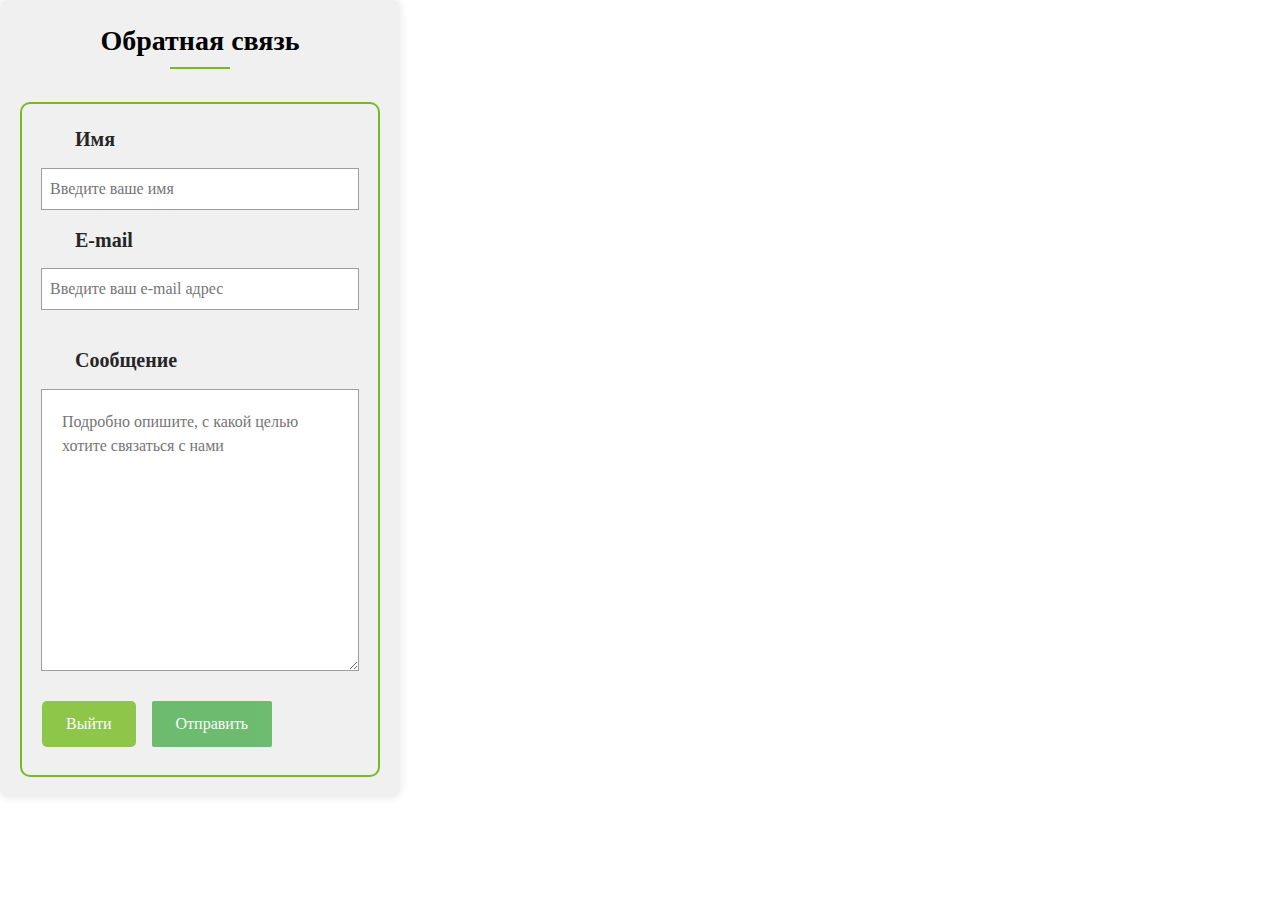
<file: localhost/contact.html>
<!DOCTYPE html>
<html lang="ru">
<head>
    <meta charset="UTF-8">
    <meta name="viewport" content="width=device-width, initial-scale=1.0">
    <title>Обратная связь</title>

    <link rel="stylesheet" href="css/reset.css" />
    <link rel="stylesheet" href="css/style.css" />
    <link rel="stylesheet" href="css/media.css" />
</head>
<body>
    <section class="contact-me observer-section" id="contact-me">
        <div class="contact-me__wrapper-contact">
            <h2 class="second-title">Обратная связь</h2>
    
            <form action="php/send_email.php" class="contact-me__form">
                <div class="input-wrapper left">
                    <label class="label bold" for="userName">Имя</label>
                    <input class="input" type="text" id="userName" name="userName" placeholder="Введите ваше имя" required />
                </div>
                <div class="input-wrapper right">
                    <label class="label bold" for="email">E-mail</label>
                    <input class="input" type="email" id="email" name="email" placeholder="Введите ваш e-mail адрес" required />
                </div>
                <div class="cls"></div>
    
                <div class="textarea-wrapper">
                    <label class="label bold" for="message">Сообщение</label>
                    <textarea
                        class="textarea"
                        name="details"
                        placeholder="Подробно опишите, с какой целью хотите связаться с нами"
                        id="details"
                        cols="30"
                        rows="10"
                        required
                    ></textarea>
                </div>
                <div class="button-container">
                    <a href="index.html" type="button" class="but-exi">Выйти</a>
                    <button type="submit" class="submit">Отправить</button>
                </div>
                
            </form>
        </div>
    </section>
    <script src="js/conScript.js"></script>
</body>
</html>
</file>
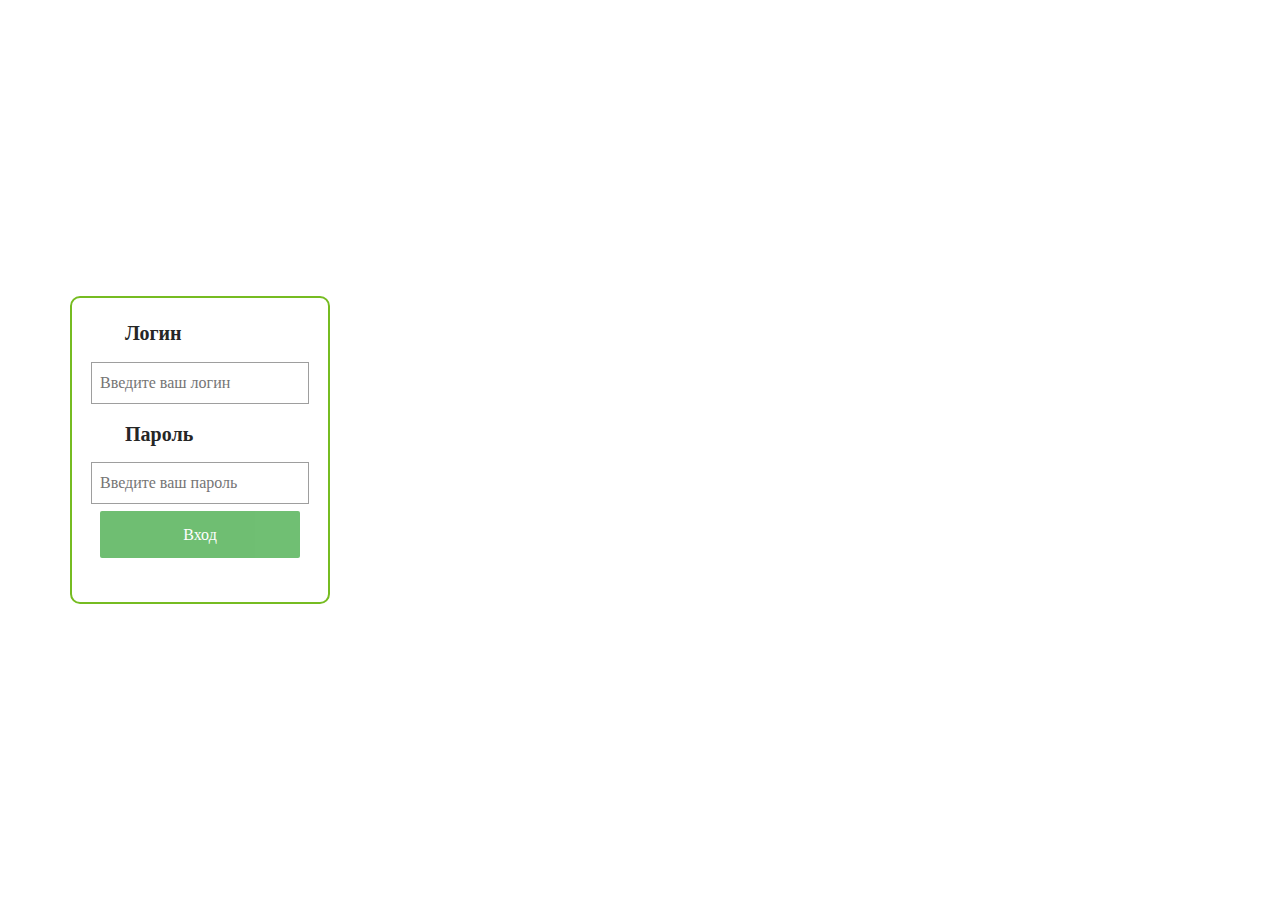
<file: localhost/enter.html>
<!DOCTYPE html>
<html lang="ru">
<head>
    <meta charset="UTF-8">
    <meta name="viewport" content="width=device-width, initial-scale=1.0">
    <title>Авторизация</title>
    <link rel="stylesheet" href="css/reset.css" />
    <link rel="stylesheet" href="css/style.css" />
    <link rel="stylesheet" href="css/media.css" />
</head>
<body>
    <section class="contact-me observer-section" id="enter-form" flex-direction ="column">
        <div class="contact-me__wrapper">
            <form id="loginForm" class="contact-me__form">
                <div class="input-wrapper">
                    <label class="label bold" for="userName">Логин</label>
                    <input class="input" type="text" id="userName" name="userName" placeholder="Введите ваш логин" required />
                </div>
                <div class="input-wrapper">
                    <label class="label bold" for="password">Пароль</label>
                    <input class="input" type="password" id="password" name="password" placeholder="Введите ваш пароль" required />
                    <button type="submit" class="submit">Вход</button>
                </div>
            </form>
        </div>
    </section>
    <script src="js/enter.js"></script>
</body>
</html>
</file>
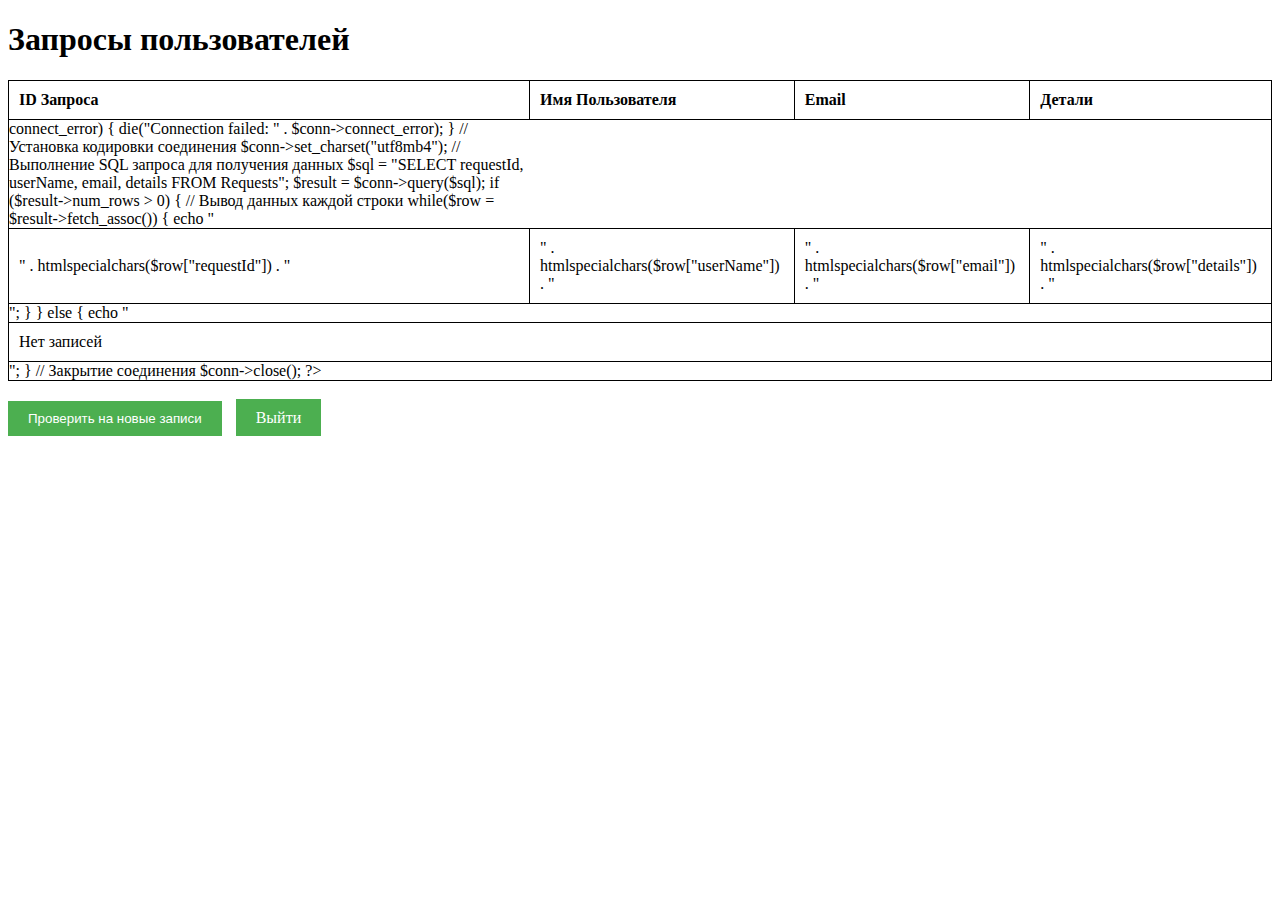
<file: localhost/mainAdmin.html>
<!DOCTYPE html>
<html lang="ru">
<head>
    <meta charset="UTF-8">
    <meta name="viewport" content="width=device-width, initial-scale=1.0">
    <title>Просмотр запросов</title>
    <style>
        table {
            width: 100%;
            border-collapse: collapse;
        }
        table, th, td {
            border: 1px solid black;
        }
        th, td {
            padding: 10px;
            text-align: left;
        }
        .buttons {
            margin-top: 20px;
        }
        .button {
            padding: 10px 20px;
            margin-right: 10px;
            background-color: #4CAF50;
            color: white;
            border: none;
            cursor: pointer;
            text-decoration: none;
        }
        .button:hover {
            background-color: #45a049;
        }
    </style>
</head>
<body>
    <h1>Запросы пользователей</h1>

    <table>
        <thead>
            <tr>
                <th>ID Запроса</th>
                <th>Имя Пользователя</th>
                <th>Email</th>
                <th>Детали</th>
            </tr>
        </thead>
        <tbody id="requestsTable">
            <!-- Данные будут подгружаться сюда -->
        </tbody>
    </table>

    <div class="buttons">
        <button class="button" onclick="checkForNewRecords()">Проверить на новые записи</button>
        <a href="index.html" class="button">Выйти</a>
    </div>

    <script>
        document.addEventListener("DOMContentLoaded", function() {
            loadRequests();
        });

        function loadRequests() {
            var xhr = new XMLHttpRequest();
            xhr.open('GET', 'php/getTable.php', true);
            xhr.onreadystatechange = function() {
                if (xhr.readyState === 4 && xhr.status === 200) {
                    document.getElementById('requestsTable').innerHTML = xhr.responseText;
                }
            };
            xhr.send();
        }

        function checkForNewRecords() {
            loadRequests();
        }
    </script>
</body>
</html>
</file>
<file: localhost/css/style.css>
/* Переменные */
:root {
    --color-white: #fff;
    --color-green: #76bc21;
    --color-text: #7a7a7a;
    --color-gray: #9e9e9e;
    --color-light-gray: #e9e9e9;
    --color-text-black: #262626;

    --color-green-opacity: rgb(118, 188, 33, .8);

    --background-black-opacity: rgb(0, 0, 0, .7);
    --background-light-black-opacity: rgb(0, 0, 0, .5);
    --background-grey: rgb(225, 225, 225, .3);

    --box-shadow-color: 0 0 10px rgb(0 0 0 / 0.3);

    /* Work vars */
    --work-wrapper: 900px;
    --work-element: 400px;
    --work-year: 40px;
    --work-border-left: 3px;

    --work-margin: calc(var(--work-wrapper) / 2 - var(--work-element));

    --work-indent-before: calc(0px - var(--work-margin));
    --work-indent-after: calc(0px - var(--work-margin) - var(--work-year) / 2);

    --work-animation-hidden: calc(110vw / 2);
    --work-animation-end-margin: 10px;
}

/* Header стили */

.header-bg {
    background-image: url('/images/mainimg.jpg');
    background-size: cover; /* масштабирует изображение, чтобы покрыть весь фон */
    background-position: center; /* центрирует изображение */
    height: 100vh; /* устанавливает высоту секции на 100% высоты окна браузера */
}
.header {
    position: relative;
    bottom: 80px;
    height: 110vh;
    clip-path: polygon(100% 0, 100% 86%, 54% 100%, 0 88%, 0 0);
}

.header__background {
    position: absolute;
    height: inherit;
    width: 100%;
    object-fit: cover;
    filter: blur(1px) opacity(.9) saturate(200%);
}
.header__background-wrapper {
    position: absolute;
    height: inherit;
    width: 100%;

    background: rgb(0, 0, 0, .5);

    z-index: 1;
}

.header-top {
    position: sticky;
    top: 0;
    display: flex;
    align-items: center;
    justify-content: space-evenly;

    height: 80px;

    color: var(--color-white);
    background: var(--background-black-opacity);

    z-index: 3;
}
.header-top a.link {
    color: var(--color-white);
}

.logo {
    width: 260px;
    font-size: 36px;
    white-space: nowrap;
}

.menu-element {
    margin-right: 25px;

    font-size: 22px;
}
.menu-element:last-child {
    margin-right: 0;
}
.menu-element a.link.active, .menu-element a.link:hover {
    color: var(--color-green);
}

.menu-element__link.home svg {
    display: inline-block;
    width: 24px;
    height: 24px;
}
/* Центрируем форму */
#enter-form {
    display: flex;
    justify-content: center;
    align-items: center;
    height: 100vh; /* Занимаем всю высоту экрана */
}

/* Общие стили для центрирования */
/*body {
    display: flex;
    justify-content: center;
    align-items: center;
    height: 100vh;
    margin: 0;
}*/

.contact-me__wrapper-contact {
    max-width: 1000px; /* Ширина контейнера, можете изменить на свое усмотрение */
    width: 100%;
    padding: 20px;
    background-color: #f0f0f0;
    border-radius: 8px;
    justify-content: center;
    align-items: center;
    box-shadow: 0 0 10px rgba(0, 0, 0, 0.1);
}

.contact-me__form {
    display: flex;
    flex-direction: column;
}
/*
.input-wrapper {
    display: flex;
    flex-direction: column;
    margin-bottom: 15px;
}

.input-wrapper.left {
    margin-right: 10px;
}

.input-wrapper.right {
    margin-left: 10px;
}

.textarea-wrapper {
    margin-bottom: 15px;
}

.button-container {
    display: flex;
    justify-content: space-between;
    align-items: center;
}*/

/* Стили для кнопок и ссылок */
.but-exi {
    padding: 10px 20px;
    text-decoration: none;
    color: #fff;
    background-color: #333;
    border: none;
    border-radius: 5px;
    cursor: pointer;
    transition: background-color 0.3s ease;
}

.but-exi:hover {
    background-color: #555;
}

.submit {
    padding: 10px 20px;
    background-color: #007bff;
    color: #fff;
    border: none;
    border-radius: 5px;
    cursor: pointer;
    transition: background-color 0.3s ease;
}

.submit:hover {
    background-color: #0056b3;
}

/* Зеленая граница вокруг формы */
.contact-me__form {
    border: 2px solid var(--color-green);
    padding: 20px;
    border-radius: 10px; /* Если хотите закругленные углы */
    display: flex;
    flex-direction: column;
    align-items: flex-start;
    width: 100%;
    max-width: 400px; 
}

.switcher-container {
    width: 260px;
}
.switcher-wrapper {
    position: relative;
    display: flex;
    align-items: center;
    height: 35px;
    width: 135px;
    padding: 0 10px;
    background: var(--color-green);
    border-radius: 20px;
    opacity: .9;

    transition: opacity .25s ease;
    cursor: pointer;
}
.switcher-wrapper:hover {
    opacity: 1;
}
.switcher-wrapper input[type="radio"] {
    display: none;
}

.switcher-wrapper .switcher {
    position: relative;

    flex: 1 1 calc(100% / 3);

    text-align: center;
    color: var(--color-white);

    transition: color .25s ease-in-out;
    z-index: 2;
    cursor: pointer;
}
.switcher-wrapper input[type="radio"]:checked + .switcher {
    color: var(--color-green);
}

.lang-placeholder {
    width: 40px;
    height: 30px;
    background: var(--color-white);
    position: absolute;
    z-index: 1;
    border-radius: 20px;

    transition: left .25s ease-in-out;
}
.switcher-wrapper input[type="radio"]:nth-of-type(1):checked ~ .lang-placeholder {
    left: 9px;
}
.switcher-wrapper input[type="radio"]:nth-of-type(2):checked ~ .lang-placeholder {
    left: 47px;
}
.switcher-wrapper input[type="radio"]:nth-of-type(3):checked ~ .lang-placeholder {
    left: 86px;
}

.header-center {
    position: relative;
    display: flex;
    flex-direction: column;
    align-items: center;
    justify-content: center;
    height: calc(100vh - 80px);

    color: var(--color-white);

    z-index: 2;
}
.header-center__wrapper {
    width: 100%;
    padding: 20px 0;

    background: var(--background-black-opacity);
    text-align: center;
}

.name {
    font-size: 58px;
    line-height: 74px;
}

.description {
    display: inline-block;
    width: 672px;

    font-size: 22px;
    line-height: 1.5em;
    white-space: nowrap;

    border-right: 3px solid transparent;

    overflow: hidden;
    
    animation: cursor 0.75s 8, print-text 5s steps(58);
}

@keyframes cursor {
    0% {
        border-color: transparent;
    }

    50% {
        border-color: var(--color-white);
    }

    100% {
        border-color: transparent;
    }
}

@keyframes print-text {
    from {
        width: 0;
    }
}

/* Секция о нас */
.about-me {
    display: flex;
    align-items: center;
    flex-direction: column;
    gap: 20px;
    padding: 0 60px 60px;
}

.about-me .row {
    display: flex;
    width: 100%;
    gap: 60px;
}

.about-me .left {
    flex: 1 1 40%;
}
.about-me .right {
    flex: 1 1 60%;
}

.about-me__image {
    width: 550px;
    margin-left: auto;
    border-radius: 10px;
    filter: drop-shadow(10px 10px 10px var(--background-black-opacity));
}

.about-me__title {
    font-size: 36px;
}

.about-me__description {
    font-size: 20px;
    color: var(--color-text);
    margin-bottom: 15px;
}

ul.about-me__extra {
    color: var(--color-text);
    font-size: 20px;
    margin-top: 20px;
}

.about-me__extra-element {
    display: flex;
    align-items: center;
    margin-bottom: 10px;
}
.about-me__extra-element:last-of-type {
    margin-bottom: 0;
}

.about-me__extra-icon {
    width: 24px;
    height: 24px;
    margin-right: 10px;
}
.about-me__extra-icon svg {
    color: var(--color-green);
}

.about-me__youtube {
    flex-direction: column;
    margin-top: 20px;
}

.about-me__iframe {
    border-radius: 10px;
    filter: drop-shadow(10px 10px 10px var(--background-black-opacity));
}

.support-button {
    position: relative;
    display: inline-flex;
    height: 45px;
    padding: 0 15px;
    margin-top: 20px;
    font-size: 18px;
    line-height: 45px;
    background: var(--color-green);
    color: var(--color-white);
    text-decoration: none;
    border-radius: 4px;
    opacity: .9;
    transition: .1s ease;
}
.support-button:before {
    content: "";
    display: inline-block;
    width: 100%;
    height: 100%;
    position: absolute;
    left: 0;
    top: 0;
    border: 2px solid var(--background-light-black-opacity);
    border-radius: 4px;
    transform: rotate(-5deg);
    transition: all .25s ease;
}

.support-button:hover {
    opacity: 1;
}
.support-button:hover::before {
    transform: rotate(0);
}

/* Секция работ*/
.interests {
    padding: 40px 20px;
}

.interests__list {
    display: flex;
    flex-wrap: wrap;
    justify-content: space-around;
    gap: 20px;
}

.interest-wrapper {
    display: flex;
    align-items: center;
    flex-direction: column;

    width: 30%;
    padding: 20px 10px;

    border-radius: 5px;
    box-shadow: var(--box-shadow-color);
}

.interest-image img {
    width: 490px;
    height: 275px;
    margin-bottom: 20px;
}

.interest-title {
    margin-bottom: 15px;

    font-size: 25px;
    color: var(--color-text-black);
}

.button-container {
    display: flex;
    justify-content: space-between;
    gap: 1em;
    margin-top: 1em;
}

.submit, .but-exi {
    display: block;
    margin: 0.5em auto; /* Центрируем кнопки и добавляем отступ между ними */
    width: 100%;
    max-width: 200px; /* Ограничиваем максимальную ширину кнопок */
    padding: 0.7em 1.5em;
    background-color: var(--color-green);
    color: var(--color-white);
    border: none;
    cursor: pointer;
    opacity: 0.8;
    transition: opacity 0.25s ease;
    text-align: center;
}

.submit:hover, .but-exi:hover {
    opacity: 1;
}

.but-exi {
    margin-left: auto; /* Ensure it's aligned to the right */
}


.interest-text {
    color: var(--color-text);
    margin-bottom: 12px;
}
.interest-text:last-of-type {
    margin-bottom: 0;
}
/* Секция обратная связь */
.contact-me {
    display: flex;
    flex-direction: column;
    align-items: flex-start;
    width: 100%;
    max-width: 400px; 
}

.enter-form {
    flex-direction: column;
    position: relative;
    padding: 40px 0;
}

.enter-from_form {
    flex-direction: column;
    width: 100%;
    max-width: 200px;
    margin: 0 auto;
}

.enter-form__wrapper{
    flex-direction: column;
}

.input-wrapper {
    width: 48%;
}
.input-wrapper.left {
    float: left;
}
.input-wrapper.right {
    float: right;
}

.textarea-wrapper {
    margin-top: 20px;
}

.label {
    position: relative;

    display: flex;
    align-items: center;
    margin-bottom: 5px;

    font-size: 20px;
}
.label:before {
    content: "";

    position: relative;

    display: inline-flex;
    align-items: center;
    justify-content: center;
    width: 25px;
    height: 25px;

    margin-right: 8px;

    background-repeat: no-repeat;
    background-position: center;
}

.input, .textarea {
    width: 100%;
    border: none;
    outline: 1px solid var(--color-gray);
}

.input {
    padding: 5px 5px 5px 20px;
}

.textarea {
    padding: 20px;
    max-width: 100%;
    min-width: 100%;
    min-height: 60px;
}

.input:focus, .textarea:focus {
    outline: 1px solid var(--color-green);
}

.submit {
    display: block;
    /*height: 45px;
    padding: 10px 20px;
    margin-top: 10px;*/
    margin-left: auto;

    flex-direction: column;
    align-items: center;
    width: 100%;
    border: none;
    border-radius: 2px;
    background: var(--color-green);
    outline: none;
    box-shadow: none;
    color: var(--color-white);

    cursor: pointer;
    opacity: .8;
    transition: opacity .25s ease;
}
.submit:hover {
    opacity: 1;
}

.form-result {
    position: absolute;
    inset: 0;
    background: var(--background-light-black-opacity);
}

.form-result__content {
    max-width: 1200px;
    font-size: 20px;
    color: var(--color-white);
}

/* Подвал сайта */
.footer {
    display: flex;
    flex-direction: column;
    align-items: center;
    padding: 20px 0;
}

.socials {
    display: flex;
    gap: 10px;
    margin-bottom: 5px;
}

.social-element__link {
    width: 25px;
    height: 25px;
}

.footer-about {
    color: var(--color-text);
}

/* Общие стили */
html {
    scroll-behavior: smooth;
}

a.link {
    color: var(--color-green);
    fill: var(--color-green);
    text-decoration: none;
    transition: opacity .25s ease;
}
a.link:hover {
    opacity: .7;
}

.block-center {
    display: flex;
    align-items: center;
    justify-content: center;
}

.gray {
    color: var(--color-gray);
}

.bold {
    font-weight: 700;
    color: var(--color-text-black);
}

.block {
    display: block;
}

.second-title {
    position: relative;
    font-size: 28px;
    text-align: center;
    margin-bottom: 40px;
}
.second-title:after {
    --underline-width: 60px;

    content: "";

    display: inline-block;
    width: var(--underline-width);
    height: 2px;

    position: absolute;
    bottom: -7px;
    left: calc(50% - var(--underline-width) / 2);

    background: var(--color-green);
}

.section-description {
    margin-bottom: 40px;
    font-size: 18px;
    text-align: center;
    color: var(--color-text-black);
}

.section-grey {
    background: var(--background-grey);
}

.active {
    color: var(--color-green);
}

.cls {
    clear: both;
}

.overlay {
    position: relative;
    width: 100%;
}
.overlay__block {
    position: absolute;
    inset: 0;
    background: rgb(0, 0, 0, .1);
    border-radius: 10px;
    cursor: pointer;
    z-index: 2;
}
.overlay__text {
    position: absolute;
    padding: 0 20px;
    z-index: 2;
    text-align: center;

}
.overlay__image {
    filter: blur(20px);
}

.blur {
    filter: blur(5px);
}

/* Слайдер изображений */
.slider {
    position: relative;
    display: flex;
    max-width: 100%;
    height: auto;
    padding-bottom: 50px;
    overflow-x: hidden;
}

.slider__wrapper {
    flex: 1 1 100%;
    display: flex;
    justify-content: space-between;
    min-width: 100%;

    transition: all .5s ease;
}

.slider__link {
    flex: 1 1 33%;
}

.slider__image {
    width: 100%;
    max-width: 250px;
}

.slider__input {
    display: none;
}

.slider__controls {
    width: 100%;
    position: absolute;
    bottom: 0;
    gap: 20px;
}

.slider__controls-element {
    display: inline-block;
    width: 40px;
    height: 8px;

    border-radius: 8px;
    background: rgb(0 0 0 / 20%);

    cursor: pointer;
    transition: all .25s ease;
}
.slider__controls-element:hover,
.slider__input:first-of-type:checked ~ .slider__controls .slider__controls-element:first-of-type,
.slider__input:nth-of-type(2):checked ~ .slider__controls .slider__controls-element:nth-of-type(2),
.slider__input:nth-of-type(3):checked ~ .slider__controls .slider__controls-element:nth-of-type(3),
.slider__input:nth-of-type(4):checked ~ .slider__controls .slider__controls-element:nth-of-type(4),
.slider__input:nth-of-type(5):checked ~ .slider__controls .slider__controls-element:nth-of-type(5) {
    background: var(--color-green);
}

.slider__input:first-of-type:checked ~ .slider__wrapper:first-of-type {
    margin-left: 0;
}
.slider__input:nth-of-type(2):checked ~ .slider__wrapper:first-of-type {
    margin-left: -100%;
}
.slider__input:nth-of-type(3):checked ~ .slider__wrapper:first-of-type {
    margin-left: -200%;
}
.slider__input:nth-of-type(4):checked ~ .slider__wrapper:first-of-type {
    margin-left: -300%;
}
.slider__input:nth-of-type(5):checked ~ .slider__wrapper:first-of-type {
    margin-left: -400%;
}

.form-container {
    display: flex;
    flex-direction: column;
    align-items: center;
    width: 100%;
}

.form-title {
    text-align: center;
    margin-bottom: 1em;
}



.input-wrapper {
    width: 100%;
    margin-bottom: 1em;
}

.label {
    display: block;
    margin-bottom: 0.5em;
}

.input {
    width: 100%;
    padding: 0.5em;
    box-sizing: border-box;
}

.submit {
    flex-direction: column;
    align-items: center;
    width: 100%;
    padding: 0.7em 1.5em;
    background-color: #4CAF50; /* Цвет кнопки */
    color: white;
    border: none;
    cursor: pointer;
    align-self: center; /* Центровка кнопки */
}

.submit:hover {
    background-color: #45a049; /* Цвет кнопки при наведении */
}
</file>
<file: localhost/css/media.css>
@media screen and (max-width: 1350px) {
    .logo {
        font-size: 32px;
    }
}

@media screen and (max-width: 1200px) {
    /* Menu */
    .logo {
        font-size: 28px;
    }

    .menu-element {
        font-size: 18px;
        margin-right: 10px;
    }

    .menu-element__link.home svg {
        width: 20px;
        height: 20px;
    }

    .switcher-container {
        width: 200px;
    }

    /* About me */
    .about-me__image {
        width: 300px;
    }

    .about-me__title {
        font-size: 32px;
    }

    .about-me__description, ul.about-me__extra {
        font-size: 18px;
    }

    /* Обратная связь */
    .form-result__content {
        font-size: 18px;
        max-width: 90%;
        text-align: center;
    }

    .contact-me__form {
        max-width: 95%;
    }

    .enter-form__wrapper{
        flex-direction: column;
    }

    /* Общие стили */
    .slider__image {
        max-width: 200px;
    }
}

@media screen and (max-width: 992px) {
    :root {
        /* Work vars */
        --work-wrapper: 700px;
        --work-element: 300px;
    }

    /* Menu */
    .logo {
        font-size: 24px;
    }

    .menu-element {
        font-size: 16px;
        margin-right: 5px;
    }

    .menu-element__link.home svg {
        width: 18px;
        height: 18px;
    }

    /* Header */
    .name {
        font-size: 40px;
        line-height: 54px;
    }

    .description {
        width: 615px;
        font-size: 20px;
    }

    /* About me */
    .about-me .row {
        gap: 40px;
    }

    .about-me__image {
        width: 250px;
    }

    .about-me__title {
        font-size: 24px;
    }

    .about-me__description, ul.about-me__extra {
        font-size: 16px;
    }

    .about-me__extra-icon {
        width: 20px;
        height: 20px;
    }

    .about-me__youtube .row {
        flex-direction: column;
    }

    .about-me__youtube .left {
        order: 2;
        display: flex;
        justify-content: center;
    }

    .about-me__youtube .right {
        display: flex;
        flex-direction: column;
    }

    .about-me__iframe {
        max-width: 100%;
    }

    .support-button {
        margin: 10px auto;
    }

    /* интересы */
    .interests {
        padding: 40px 10px;
    }

    .interests__list {
        gap: 10px;
    }

    .interest-wrapper {
        width: 32%;
    }

    .interest-image {
        width: 150px;
    }

    .interest-title {
        font-size: 18px;
        text-align: center;
    }

    /* Общие стили */
    .section-description {
        font-size: 16px;
    }
}

@media screen and (min-width: 769px) and (max-width: 992px) {
    /* Menu */
    .switcher-container {
        width: 150px;
    }

    .switcher-wrapper {
        width: 100px;
    }

    .switcher {
        font-size: 14px;
    }

    .lang-placeholder {
        width: 30px;
        height: 25px;
    }

    .switcher-wrapper input[type="radio"]:nth-of-type(1):checked ~ .lang-placeholder {
        left: 8px;
    }
    .switcher-wrapper input[type="radio"]:nth-of-type(2):checked ~ .lang-placeholder {
        left: 35px;
    }
    .switcher-wrapper input[type="radio"]:nth-of-type(3):checked ~ .lang-placeholder {
        left: 63px;
    }
}

@media screen and (max-width: 768px) {
    /* Menu */
    .menu-hamburger {
        position: fixed;
        top: 20px;
        right: 20px;

        display: flex;
        flex-direction: column;
        justify-content: space-between;
        height: 26px;
        width: 32px;

        z-index: 4;
    }

    .line {
        display: block;
        height: 4px;
        width: 100%;
        border-radius: 10px;
        background: var(--color-green);
    }

    .line1 {
        transform-origin: 0 0;
        transition: transform 0.4s ease-in-out;
    }

    .line2 {
        transition: transform 0.2s ease-in-out;
    }

    .line3 {
        transform-origin: 0 100%;
        transition: transform 0.4s ease-in-out;
    }

    .header-top {
        position: fixed;
        right: 0;

        flex-direction: column;
        width: 50%;
        height: 100vh;

        background: #000;
        transform: translateX(100%);
        transition: transform .25s ease;
    }

    .logo {
        display: block;
        width: 100%;
        text-align: center;
        white-space: normal;
    }

    .navigation {
        margin: 20px 0;
    }

    .menu {
        flex-direction: column;
        gap: 10px;
    }

    .menu-element {
        margin-right: 0;
        font-size: 18px;
    }

    .menu-element__link.home svg {
        width: 24px;
        height: 24px;
    }

    .switcher-container {
        width: 100%;
    }

    /* Header */
    .header {
        bottom: 0;
    }

    .name {
        font-size: 34px;
        line-height: 74px;
    }

    .description {
        font-size: 18px;
        width: 90%;
        white-space: normal;
        animation: none;
    }

    .description span {
        white-space: nowrap;
    }

    /* About me */
    .about-me {
        padding: 40px 10px;
        flex-direction: column;
    }

    .about-me .row {
        flex-direction: column;
        align-items: center;
        gap: 20px;
    }

    .about-me__extra-icon {
        min-width: 24px;
        min-height: 24px;
    }

    .about-me__iframe {
        width: 100%;
        height: 100%;
    }

    /* Интересы */
    .interest-wrapper {
        width: 100%;
    }

    /* Обратная связь */
    .input-wrapper {
        width: 100%;
        margin-bottom: 10px;
    }

    /* Общие стили */
    .slider {
        max-width: 95%;
    }

    .slider__link {
        flex: 1 1 31%;
        max-width: 31%;
    }

    .slider__image {
        width: 100%;
        max-width: 100%;
    }
}
</file>
